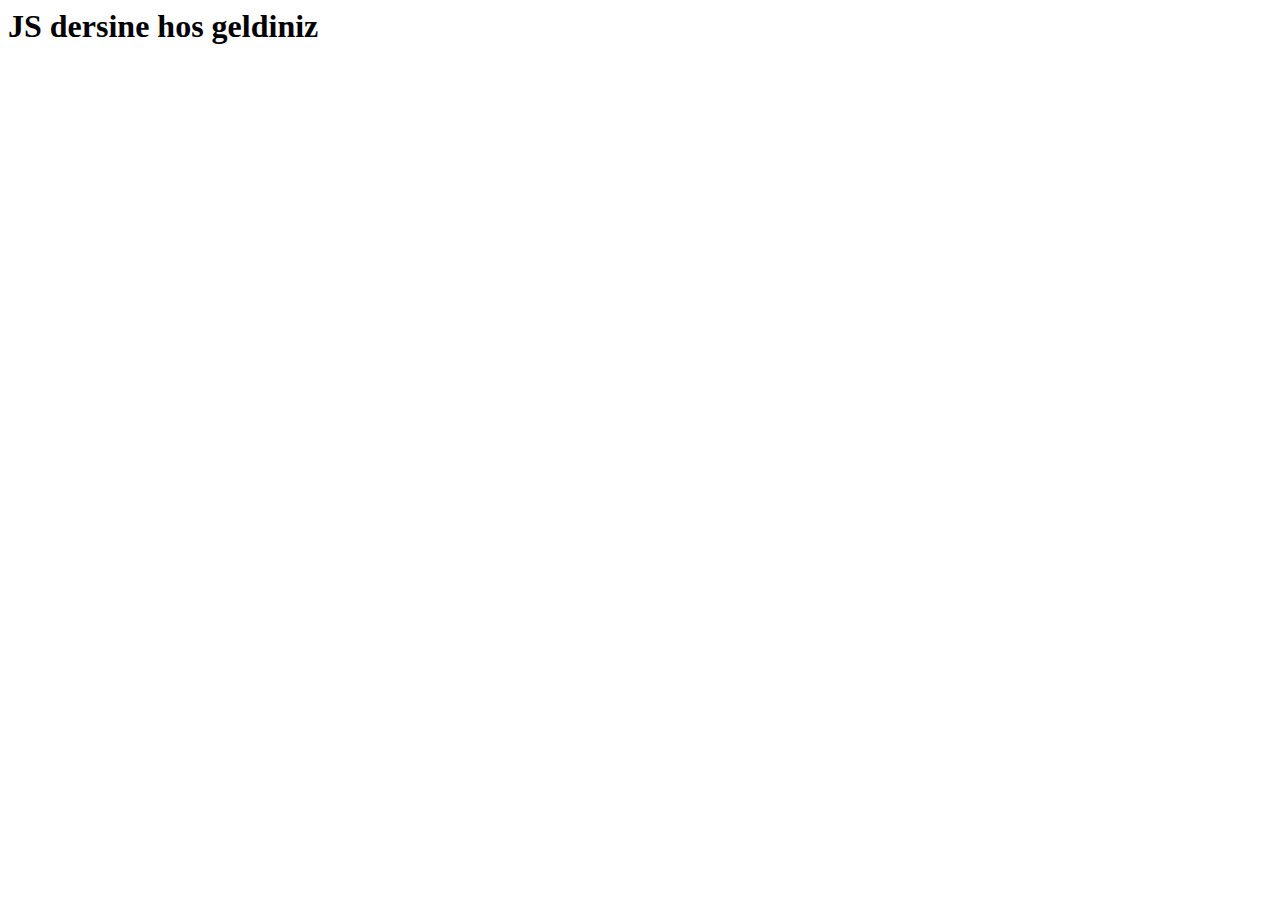
<file: JsTR/ders1_SelamDunya/index.html>
<html lang="en">
  <head>
    <!-- ! JS'nin JAVA ile farki js satir satir bakar, hataya denk gelince yazar Java hata var ise bastan calismaz  -->

    <meta charset="UTF-8" />
    <meta http-equiv="X-UA-Compatible" content="IE=edge" />
    <meta name="viewport" content="width=device-width, initial-scale=1.0" />
    <title>JS Ilk Kodlar</title>
  </head>
  <body>
    <h1>JS dersine hos geldiniz</h1>
    <script src="app.js">
        
    </script>
    <!-- todo Script tag'i en alta yazilir. Oncelikle html ve css kodlari islerini bitirmeli sonrasinda bunlara haraket kazandirilmali. -->
  </body>
</html>
</file>
